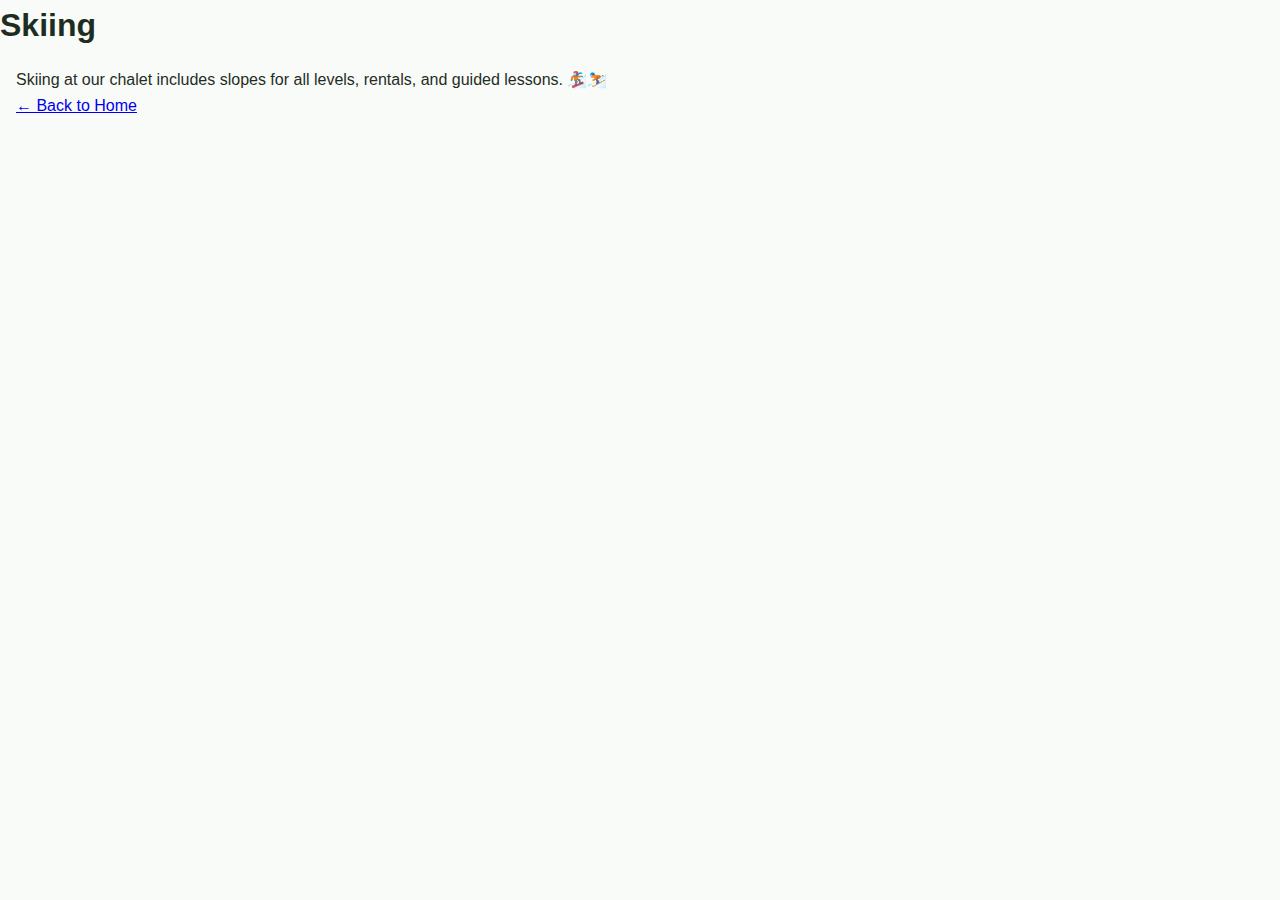
<file: activities/yoga.html>
<!DOCTYPE html>
<html lang="en">
<head>
  <meta charset="UTF-8" />
  <title>Skiing</title>
  <link rel="stylesheet" href="../css/styles.css" />
</head>
<body>
  <header><h1>Skiing</h1></header>
  <main>
    <p>Skiing at our chalet includes slopes for all levels, rentals, and guided lessons. 🏂⛷️</p>
    <a href="../index.html">← Back to Home</a>
  </main>
</body>
</html>
</file>
<file: css/styles.css>
/* RESET */
*{margin:0;padding:0;box-sizing:border-box}

/* THEME COLORS */
:root {
  --primary: #2f4f4f; /* slightly cooler forest green */
  --secondary: #f9fbf9; /* cleaner light background */
  --accent: #80cfa9; /* modern minty green */
  --dark: #1e2e1e;
  --light: #ffffff;
  --shadow: rgba(0, 0, 0, 0.1);
}


/* GLOBAL */
body{font-family:"Segoe UI",sans-serif;line-height:1.6;background:var(--secondary);color:var(--dark)}
h2{color:var(--primary);margin-bottom:1rem}
.card{background:var(--light);padding:2rem;border-radius:10px;box-shadow:0 4px 12px var(--shadow);margin:2rem auto;max-width:1200px}
main{padding:1rem}

/* NAV */
nav{position:fixed;top:0;width:100%;display:flex;justify-content:space-between;
align-items:center;padding:1rem 2rem;background:var(--primary);color:var(--light);
z-index:1000;
  backdrop-filter: blur(12px);
  background-color: rgba(47, 79, 79, 0.9);
  box-shadow: 0 2px 6px rgba(0,0,0,0.1);

transition:background 0.3s,box-shadow 0.3s,transform 0.3s}
nav.scrolled{box-shadow:0 4px 8px var(--shadow);transform:translateY(-2px)}
.logo{font-size:1.5rem;font-weight:bold}
.nav-links{list-style:none;display:flex;gap:1rem;align-items:center}
.nav-links a{color:var(--light);text-decoration:none;font-weight:bold}
.menu-toggle{display:none;font-size:2rem;cursor:pointer}

/* Dark Mode Toggle */
.dark-mode-btn{background:none;border:none;color:var(--light);font-size:1.5rem;cursor:pointer}

/* Dropdown */
.dropdown{position:relative}
.dropdown-menu{display:none;position:absolute;top:100%;left:0;min-width:150px;background:var(--primary);list-style:none;border-radius:5px;overflow:hidden}
.dropdown:hover .dropdown-menu{display:block}
.dropdown-menu li a{display:block;padding:0.5rem 1rem;color:var(--light)}

/* MOBILE NAV */
@media(max-width:768px){
  .menu-toggle{display:block}
  .nav-links {
    position: absolute;
    top: 100%;
    left: 0;
    width: 100%;
    background: var(--primary);
    flex-direction: column;
    overflow: hidden;
    max-height: 0;
    transition: max-height 0.4s ease;
  }

  .nav-links.show {
    max-height: 500px; /* large enough to fit all links */
  }

  .nav-links li {
    padding: 1rem;
    border-bottom: 1px solid rgba(255, 255, 255, 0.1);
  }

  .dropdown-menu {
    position: static;
    background: none;
    padding-left: 1rem;
  }
  
  #winter.collapsible,
  #summer.collapsible,
  #events.collapsible, {
    max-height: 0;
  }

  #winter.collapsible:not(.collapsed),
  #summer.collapsible:not(.collapsed),
  #events.collapsible:not(.collapsed) {
    max-height: 1000px;
  }
}

/* HERO */
.hero.full{height:100vh;background:url('../images/gallery/1.jpg')center/cover;display:flex;align-items:center;justify-content:center;text-align:center;margin-top:72px}
.hero-content{background:rgba(0,0,0,0.5);padding:2rem;border-radius:8px;color:#fff}
.btn-primary{display:inline-block;margin-top:1rem;padding:0.8rem 1.6rem;background:var(--accent);color:#fff;font-weight:bold;border-radius:5px;transition:background 0.3s}
.btn-primary:hover{background:#88aa73}

/* CAROUSEL */
.carousel{position:relative;max-width:800px;margin:auto}
.carousel-image{display:none;width:100%;border-radius:8px}
.carousel-image.active{display:block}
.carousel button{position:absolute;top:50%;transform:translateY(-50%);background:rgba(0,0,0,0.4);color:#fff;border:none;font-size:2rem;padding:0.5rem;cursor:pointer}
#prev{left:0}#next{right:0}

/* GALLERY */
.gallery-grid {
  display: grid;
  gap: 1rem;
  grid-template-columns: repeat(auto-fit, minmax(150px, 1fr));
  text-align: center;
}

.gallery-category {
  background: var(--primary);
  color: var(--light);
  padding: 1.5rem;
  border-radius: 8px;
  cursor: pointer;
  font-weight: bold;
  transition: transform 0.3s;
}

.gallery-category:hover {
  transform: scale(1.05);
}

/* Modal Gallery */
.gallery-modal {
  position: fixed;
  top: 0; left: 0;
  width: 100vw;
  height: 100vh;
  background: rgba(0,0,0,0.9);
  display: none;
  align-items: center;
  justify-content: center;
  flex-direction: column;
  z-index: 2000;
  padding: 1rem;
}

.gallery-modal img {
  max-width: 90vw;
  max-height: 80vh;
  border-radius: 10px;
  box-shadow: 0 4px 20px rgba(0,0,0,0.7);
}

.close-modal {
  position: absolute;
  top: 20px;
  right: 30px;
  font-size: 2.5rem;
  color: #fff;
  cursor: pointer;
}

.modal-nav {
  background: none;
  border: none;
  font-size: 3rem;
  color: white;
  position: absolute;
  top: 50%;
  transform: translateY(-50%);
  cursor: pointer;
}

.modal-caption {
  color: #fff;
  font-size: 1rem;
  margin-top: 1rem;
  max-width: 80vw;
  text-align: center;
  background: rgba(0,0,0,0.5);
  padding: 0.5rem 1rem;
  border-radius: 8px;
}


#modal-prev { left: 20px; }
#modal-next { right: 20px; }

.gallery-category.parent {
  position: relative;
  padding-bottom: 0.5rem;
}

.subcategories {
  margin-top: 1rem;
  display: grid;
  gap: 0.5rem;
  grid-template-columns: repeat(auto-fit, minmax(120px, 1fr));
}

.gallery-subcategory {
  background: var(--accent);
  color: var(--light);
  padding: 0.8rem;
  border-radius: 6px;
  font-size: 0.9rem;
  cursor: pointer;
  transition: transform 0.2s;
  text-align: center;
}

.gallery-subcategory:hover {
  transform: scale(1.05);
}



/* ACTIVITIES */
.activity-cards{display:grid;gap:2rem;grid-template-columns:repeat(auto-fit,minmax(240px,1fr));margin-top:1rem}
.activity-tile{position:relative;height:220px;background-size:cover;background-position:center;border-radius:10px;overflow:hidden;transition:transform 0.3s,box-shadow 0.3s;color:#fff;text-decoration:none;
  cursor: default;
}
.activity-tile:hover{transform:scale(1.02);box-shadow:0 8px 20px var(--shadow)}
.tile-overlay{position:absolute;top:0;left:0;width:100%;height:100%;background:linear-gradient(to top,rgba(0,0,0,0.6),transparent 70%);display:flex;justify-content:center;align-items:center;padding:1rem;transition:background 0.3s}
.tile-title{font-size:1.5rem;font-weight:bold;background:rgba(0,0,0,0.5);padding:0.4rem 1rem;border-radius:5px}
.tile-desc{margin-top:0.5rem;font-size:0.95rem;background:rgba(0,0,0,0.5);padding:0.5rem 0.8rem;border-radius:5px;opacity:0;max-height:0;overflow:hidden;transition:opacity 0.3s,max-height 0.3s}
.activity-tile:hover .tile-title{display:none}
.activity-tile:hover .tile-desc{opacity:1;max-height:100px}

/* MOBILE TAP TOGGLE */
.activity-tile.toggled .tile-title{display:none}
.activity-tile.toggled .tile-desc{opacity:1;max-height:100px}

/* TABLE */
.table-wrapper {
  overflow-x: auto;
  width: 100%;
}

table{width: 50%;border-collapse:collapse;background:var(--light);border:1px solid #ddd;margin: 0 auto;margin-bottom: 1.5rem;}
th,td{padding:0.8rem;border:1px solid #ddd;text-align:center;  min-width: 400px; /* or set to match your column content */
  table-layout: fixed;}

td:first-child {
  align-items: center;
  text-align: left;
}

/* FORM */
.option-box a.btn-primary {
  display: inline-block;
  margin-top: 1rem;
}

.booking-container {
  display: flex;
  flex-wrap: wrap;
  gap: 2rem;
}

.booking-options {
  flex: 1 1 300px;
  display: flex;
  flex-direction: column;
  gap: 2rem;
}

.map-container {
  flex: 1 1 300px;
  height: 400px;
  border-radius: 10px;
  overflow: hidden;
  box-shadow: 0 4px 12px var(--shadow);
}


/* FOOTER */
footer{text-align:center;padding:1.5rem;background:var(--primary);color:var(--light);margin-top:2rem}

/* FLOATING CONTACT BUTTON */
.floating-button{position:fixed;bottom:20px;right:20px;background:var(--accent);color:#fff;padding:0.8rem 1.2rem;border-radius:50px;box-shadow:0 4px 12px var(--shadow);text-decoration:none;font-weight:bold;transition:transform 0.3s}
.floating-button:hover{transform:scale(1.05)}

/* DARK MODE */

body.dark-mode {
  --primary: #1e2f23;
  --secondary: #121915;
  --accent: #6b8e23;
  --dark: #f1f8ee;
}
body.dark-mode nav.scrolled {
  background-color: rgba(30, 47, 35, 0.95) !important;
}
body.dark-mode footer {
  background: #1e2f23;
}

/* FONT */

body {
  font-family: 'Inter', sans-serif;
}

/* SMOOTH TRANSITION */

a, button, .gallery-category, .activity-tile {
  transition: all 0.3s ease;
}

.card {
  background: var(--light);
  border-radius: 12px;
  padding: 2rem;
  box-shadow: 0 8px 24px var(--shadow);
  margin: 2rem auto;
  max-width: 1200px;
  transition: box-shadow 0.3s ease;
}

.card:hover {
  box-shadow: 0 12px 32px var(--shadow);
}

section.card:not(:last-child) {
  border-bottom: 1px solid #e0e0e0;
  margin-bottom: 3rem;
}

@media (max-width: 480px) {
  .option-box, .map-container {
    padding: 1rem;
  }

  .hero-content {
    padding: 1.5rem;
  }

  .tile-title {
    font-size: 1.2rem;
  }
}

#activities h3 {
  margin-top: 2rem;
  color: var(--primary);
  border-bottom: 1px solid #ccc;
  padding-bottom: 0.5rem;
}


.toggle-btn {
  display: inline-block;
  background: none;
  color: var(--primary);
  font-weight: bold;
  border: none;
  font-size: 1.2rem;
  margin-bottom: 0.5rem;
  cursor: pointer;
}

.collapsible {
  max-height: 1000px;
  overflow: hidden;
  transition: max-height 0.5s ease;
}

.collapsible.collapsed {
  max-height: 0;
  overflow: hidden;
  transition: max-height 0.3s ease;
}
</file>
